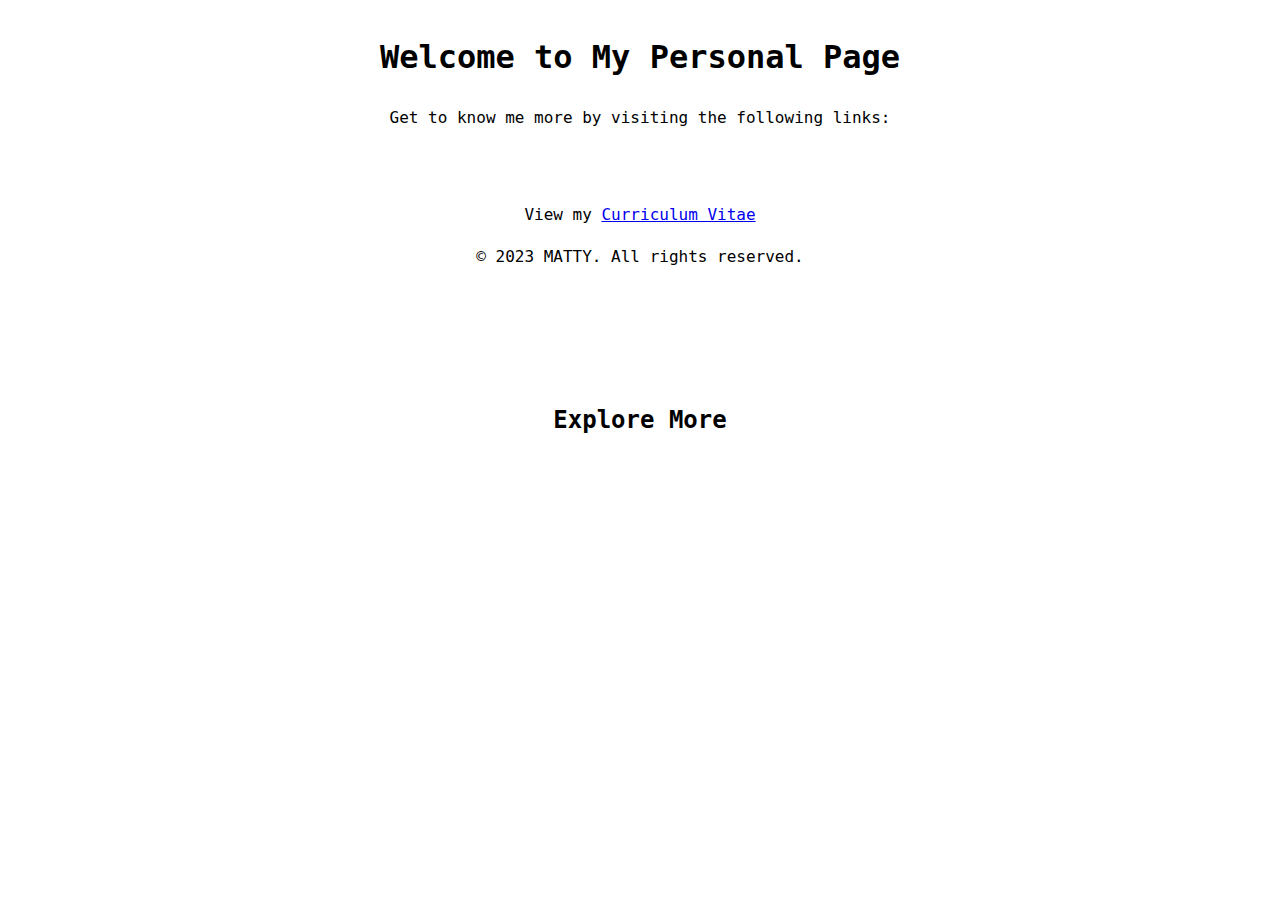
<file: index.html>
<!DOCTYPE html>
<html lang="en">
<head>
    <meta charset="UTF-8">
    <meta name="viewport" content="width=device-width, initial-scale=1.0">
    <title>My Personal Webpage</title>

    <link href="https://fonts.cdnfonts.com/css/hackers" rel="stylesheet">
    <style>
        body {
            font-family: Consolas, monaco, monospace;
            line-height: 1.6;
            margin: 0;
            padding: 0;
            background-image: url('file:///C:/Users/alexr/OneDrive/Desktop/portfolio/profile-main/2.jpg');
            background-repeat: no-repeat;
            background-size: cover;
            background-attachment: fixed; 
        }
        p {
            font-family: 'Hackers', monospace;
        }

        .container {
            background: rgba(255, 255, 255, 0.6);
            padding: 2rem;
            border-radius: 1rem;
            text-align: center;
            margin-bottom: 2rem;
        }

        h1 {
            margin-top: 0;
        }

        .links {
            display: flex;
            justify-content: center;
            flex-wrap: wrap;
            margin-top: 1rem;
        }

        .icon {
            display: inline-block;
            width: 40px;
            height: 40px;
            margin: 0 8px;
            background-size: cover;
            border-radius: 50%;
            transition: transform 0.3s ease-in-out;
        }

        .icon:hover {
            transform: scale(1.2);
        }

        .second-container {
            margin-top: 2rem;
        }

        .second-container .icon {
            width: 60px;
            height: 60px;
        }
    </style>
</head>
<body>
    <div class="container">
        <h1>Welcome to My Personal Page</h1>
        <p>Get to know me more by visiting the following links:</p>
        <div class="links">
            <a href="https://www.linkedin.com/in/alan-reji-9796a9252/" target="_blank" class="icon" style="background-image: url('https://cdn-icons-png.flaticon.com/128/1384/1384014.png');"></a>
            <a href="https://www.instagram.com/matty.edf/" target="_blank" class="icon" style="background-image: url('https://cdn-icons-png.flaticon.com/128/1384/1384015.png');"></a>
            <a href="https://github.com/matty-dev03" target="_blank" class="icon" style="background-image: url('https://cdn-icons-png.flaticon.com/128/733/733609.png');"></a>
            <a href="https://tttttt.me/Matty_dev" target="_blank" class="icon" style="background-image: url('https://cdn-icons-png.flaticon.com/128/2111/2111710.png');"></a>
            <a href="https://wa.me/qr/ZFMKRIZZGNCUN1" target="_blank" class="icon" style="background-image: url('https://cdn-icons-png.flaticon.com/128/1384/1384007.png');"></a>
            <a href="https://www.facebook.com/alanreji.moozhikkachalil" target="_blank" class="icon" style="background-image: url('https://cdn-icons-png.flaticon.com/128/1384/1384005.png');"></a>
            <a href="mailto:alanreji224@gmail.com" target="_blank" class="icon" style="background-image: url('https://cdn-icons-png.flaticon.com/128/95/95627.png');"></a>
        </div>
        <p>View my <a href="ALAN REJI (ResumeII).pdf" target="_blank">Curriculum Vitae</a></p>
        <p>&copy; 2023 MATTY. All rights reserved.</p>
    </div>

    <div class="container second-container">
        <h2>Explore More</h2>
        <div class="links">
            <a href="link-to-drive" target="_blank" class="icon" style="background-image: url('https://cdn-icons-png.freepik.com/256/4817/4817917.png?ga=GA1.1.1308319705.1707407289');"></a>
            <a href="link-to-selflearned" target="_blank" class="icon" style="background-image: url('https://cdn-icons-png.freepik.com/256/10355/10355479.png?ga=GA1.1.1308319705.1707407289&semt=ais');"></a>
        </div>
    </div>
</body>
</html>
</file>
